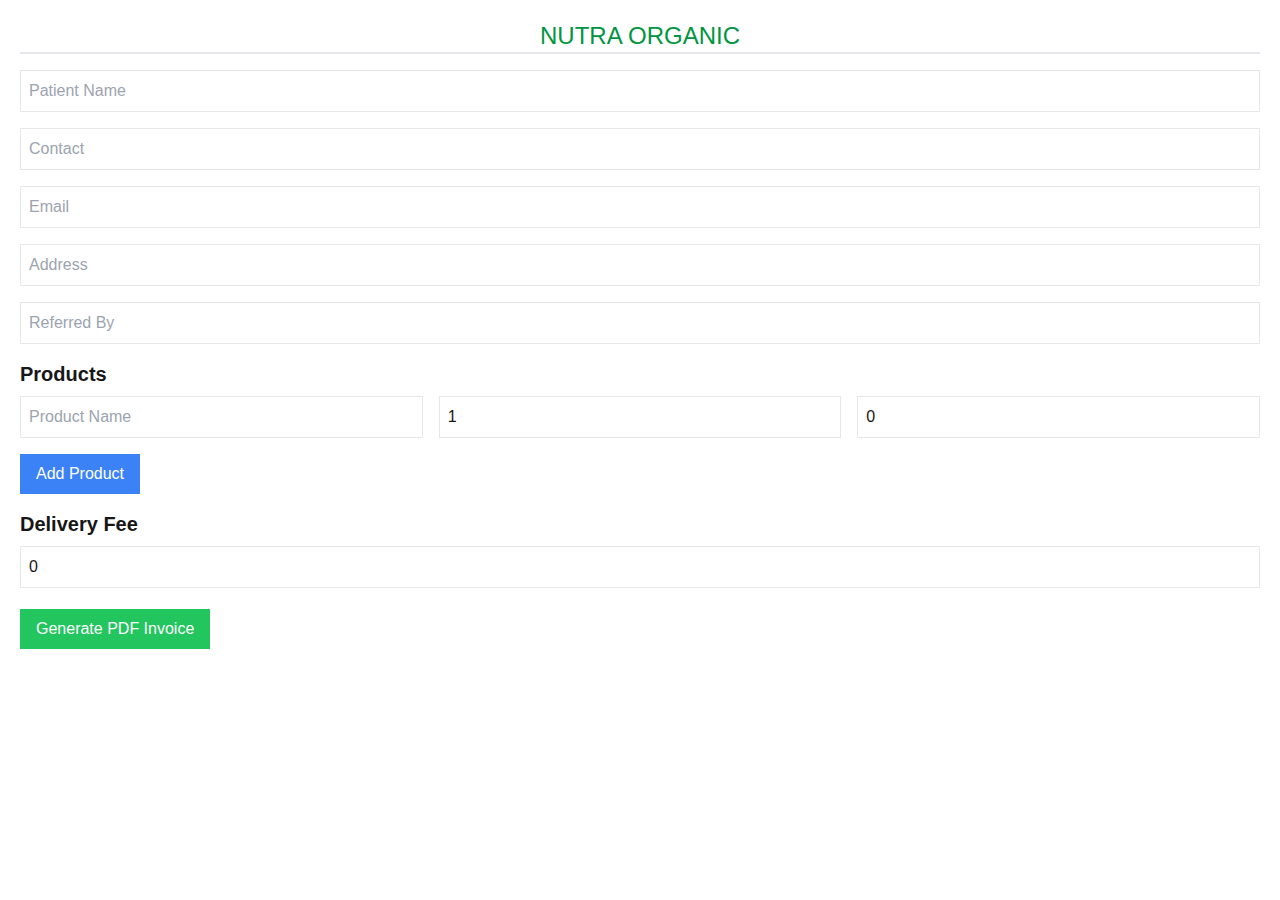
<file: index.html>
<!DOCTYPE html><html lang="en"><head><meta charSet="utf-8"/><meta name="viewport" content="width=device-width, initial-scale=1"/><link rel="stylesheet" href="/_next/static/css/12292ba5d9084d21.css" data-precedence="next"/><link rel="preload" as="script" fetchPriority="low" href="/_next/static/chunks/webpack-7497a75f2b13f9a6.js"/><script src="/_next/static/chunks/4bd1b696-692f10ba759dfb60.js" async=""></script><script src="/_next/static/chunks/517-74640a9531278271.js" async=""></script><script src="/_next/static/chunks/main-app-ebf71f99848e8ea6.js" async=""></script><script src="/_next/static/chunks/164f4fb6-637dcae9239fe0d7.js" async=""></script><script src="/_next/static/chunks/108-dbd361899bb42cda.js" async=""></script><script src="/_next/static/chunks/app/page-7d0c55b91e178b1b.js" async=""></script><title>Nutra Organic</title><meta name="description" content="Best Functional Food Supplement Shop in Bangladesh"/><script src="/_next/static/chunks/polyfills-42372ed130431b0a.js" noModule=""></script></head><body class="__variable_4d318d __variable_ea5f4b antialiased"><div class="p-5"><h2 class="text-2xl border-b-2 uppercase  text-center text-[#00963F] mb-4">Nutra Organic</h2><div class="mb-4"><input type="text" placeholder="Patient Name" class="border p-2 w-full" name="name" value=""/></div><div class="mb-4"><input type="text" placeholder="Contact" class="border p-2 w-full" name="contact" value=""/></div><div class="mb-4"><input type="email" placeholder="Email" class="border p-2 w-full" name="email" value=""/></div><div class="mb-4"><input type="text" placeholder="Address" class="border p-2 w-full" name="address" value=""/></div><div class="mb-4"><input type="text" placeholder="Referred By" class="border p-2 w-full" name="referrer" value=""/></div><h3 class="text-xl font-bold mb-2">Products</h3><div class="flex space-x-4 mb-4"><input type="text" class="border p-2 w-1/3" placeholder="Product Name" name="name" value=""/><input type="number" class="border p-2 w-1/3" placeholder="Quantity" name="quantity" value="1"/><input type="number" class="border p-2 w-1/3" placeholder="Price" name="price" value="0"/></div><button class="bg-blue-500 text-white px-4 py-2 mb-4">Add Product</button><h3 class="text-xl font-bold mb-2">Delivery Fee</h3><input type="number" class="border p-2 w-full mb-4" placeholder="Enter Delivery Fee" name="deliveryFee" value="0"/><button class="bg-green-500 text-white px-4 py-2 mt-2 " style="margin-top:5px">Generate PDF Invoice</button></div><script src="/_next/static/chunks/webpack-7497a75f2b13f9a6.js" async=""></script><script>(self.__next_f=self.__next_f||[]).push([0])</script><script>self.__next_f.push([1,"1:\"$Sreact.fragment\"\n2:I[5244,[],\"\"]\n3:I[3866,[],\"\"]\n4:I[7033,[],\"ClientPageRoot\"]\n5:I[5424,[\"930\",\"static/chunks/164f4fb6-637dcae9239fe0d7.js\",\"108\",\"static/chunks/108-dbd361899bb42cda.js\",\"974\",\"static/chunks/app/page-7d0c55b91e178b1b.js\"],\"default\"]\n8:I[6213,[],\"OutletBoundary\"]\na:I[6213,[],\"MetadataBoundary\"]\nc:I[6213,[],\"ViewportBoundary\"]\ne:I[4835,[],\"\"]\n:HL[\"/_next/static/css/12292ba5d9084d21.css\",\"style\"]\n"])</script><script>self.__next_f.push([1,"0:{\"P\":null,\"b\":\"Up0wY7VZy_YgCrfv-F68Q\",\"p\":\"\",\"c\":[\"\",\"\"],\"i\":false,\"f\":[[[\"\",{\"children\":[\"__PAGE__\",{}]},\"$undefined\",\"$undefined\",true],[\"\",[\"$\",\"$1\",\"c\",{\"children\":[[[\"$\",\"link\",\"0\",{\"rel\":\"stylesheet\",\"href\":\"/_next/static/css/12292ba5d9084d21.css\",\"precedence\":\"next\",\"crossOrigin\":\"$undefined\",\"nonce\":\"$undefined\"}]],[\"$\",\"html\",null,{\"lang\":\"en\",\"children\":[\"$\",\"body\",null,{\"className\":\"__variable_4d318d __variable_ea5f4b antialiased\",\"children\":[\"$\",\"$L2\",null,{\"parallelRouterKey\":\"children\",\"segmentPath\":[\"children\"],\"error\":\"$undefined\",\"errorStyles\":\"$undefined\",\"errorScripts\":\"$undefined\",\"template\":[\"$\",\"$L3\",null,{}],\"templateStyles\":\"$undefined\",\"templateScripts\":\"$undefined\",\"notFound\":[[],[[\"$\",\"title\",null,{\"children\":\"404: This page could not be found.\"}],[\"$\",\"div\",null,{\"style\":{\"fontFamily\":\"system-ui,\\\"Segoe UI\\\",Roboto,Helvetica,Arial,sans-serif,\\\"Apple Color Emoji\\\",\\\"Segoe UI Emoji\\\"\",\"height\":\"100vh\",\"textAlign\":\"center\",\"display\":\"flex\",\"flexDirection\":\"column\",\"alignItems\":\"center\",\"justifyContent\":\"center\"},\"children\":[\"$\",\"div\",null,{\"children\":[[\"$\",\"style\",null,{\"dangerouslySetInnerHTML\":{\"__html\":\"body{color:#000;background:#fff;margin:0}.next-error-h1{border-right:1px solid rgba(0,0,0,.3)}@media (prefers-color-scheme:dark){body{color:#fff;background:#000}.next-error-h1{border-right:1px solid rgba(255,255,255,.3)}}\"}}],[\"$\",\"h1\",null,{\"className\":\"next-error-h1\",\"style\":{\"display\":\"inline-block\",\"margin\":\"0 20px 0 0\",\"padding\":\"0 23px 0 0\",\"fontSize\":24,\"fontWeight\":500,\"verticalAlign\":\"top\",\"lineHeight\":\"49px\"},\"children\":404}],[\"$\",\"div\",null,{\"style\":{\"display\":\"inline-block\"},\"children\":[\"$\",\"h2\",null,{\"style\":{\"fontSize\":14,\"fontWeight\":400,\"lineHeight\":\"49px\",\"margin\":0},\"children\":\"This page could not be found.\"}]}]]}]}]]],\"forbidden\":\"$undefined\",\"unauthorized\":\"$undefined\"}]}]}]]}],{\"children\":[\"__PAGE__\",[\"$\",\"$1\",\"c\",{\"children\":[[\"$\",\"$L4\",null,{\"Component\":\"$5\",\"searchParams\":{},\"params\":{},\"promises\":[\"$@6\",\"$@7\"]}],null,[\"$\",\"$L8\",null,{\"children\":\"$L9\"}]]}],{},null,false]},null,false],[\"$\",\"$1\",\"h\",{\"children\":[null,[\"$\",\"$1\",\"p1jHcqk4gw2n8t5Ead3Pb\",{\"children\":[[\"$\",\"$La\",null,{\"children\":\"$Lb\"}],[\"$\",\"$Lc\",null,{\"children\":\"$Ld\"}],null]}]]}],false]],\"m\":\"$undefined\",\"G\":[\"$e\",\"$undefined\"],\"s\":false,\"S\":true}\n"])</script><script>self.__next_f.push([1,"6:{}\n7:{}\n"])</script><script>self.__next_f.push([1,"d:[[\"$\",\"meta\",\"0\",{\"name\":\"viewport\",\"content\":\"width=device-width, initial-scale=1\"}]]\nb:[[\"$\",\"meta\",\"0\",{\"charSet\":\"utf-8\"}],[\"$\",\"title\",\"1\",{\"children\":\"Nutra Organic\"}],[\"$\",\"meta\",\"2\",{\"name\":\"description\",\"content\":\"Best Functional Food Supplement Shop in Bangladesh\"}]]\n"])</script><script>self.__next_f.push([1,"9:null\n"])</script></body></html>
</file>
<file: _next/static/css/12292ba5d9084d21.css>
@font-face{font-family:Geist;font-style:normal;font-weight:100 900;font-display:swap;src:url(/_next/static/media/ba015fad6dcf6784-s.woff2) format("woff2");unicode-range:u+0100-02ba,u+02bd-02c5,u+02c7-02cc,u+02ce-02d7,u+02dd-02ff,u+0304,u+0308,u+0329,u+1d00-1dbf,u+1e00-1e9f,u+1ef2-1eff,u+2020,u+20a0-20ab,u+20ad-20c0,u+2113,u+2c60-2c7f,u+a720-a7ff}@font-face{font-family:Geist;font-style:normal;font-weight:100 900;font-display:swap;src:url(/_next/static/media/569ce4b8f30dc480-s.p.woff2) format("woff2");unicode-range:u+00??,u+0131,u+0152-0153,u+02bb-02bc,u+02c6,u+02da,u+02dc,u+0304,u+0308,u+0329,u+2000-206f,u+20ac,u+2122,u+2191,u+2193,u+2212,u+2215,u+feff,u+fffd}@font-face{font-family:Geist Fallback;src:local("Arial");ascent-override:95.94%;descent-override:28.16%;line-gap-override:0.00%;size-adjust:104.76%}.__className_4d318d{font-family:Geist,Geist Fallback;font-style:normal}.__variable_4d318d{--font-geist-sans:"Geist","Geist Fallback"}@font-face{font-family:Geist Mono;font-style:normal;font-weight:100 900;font-display:swap;src:url(/_next/static/media/747892c23ea88013-s.woff2) format("woff2");unicode-range:u+0100-02ba,u+02bd-02c5,u+02c7-02cc,u+02ce-02d7,u+02dd-02ff,u+0304,u+0308,u+0329,u+1d00-1dbf,u+1e00-1e9f,u+1ef2-1eff,u+2020,u+20a0-20ab,u+20ad-20c0,u+2113,u+2c60-2c7f,u+a720-a7ff}@font-face{font-family:Geist Mono;font-style:normal;font-weight:100 900;font-display:swap;src:url(/_next/static/media/93f479601ee12b01-s.p.woff2) format("woff2");unicode-range:u+00??,u+0131,u+0152-0153,u+02bb-02bc,u+02c6,u+02da,u+02dc,u+0304,u+0308,u+0329,u+2000-206f,u+20ac,u+2122,u+2191,u+2193,u+2212,u+2215,u+feff,u+fffd}@font-face{font-family:Geist Mono Fallback;src:local("Arial");ascent-override:74.67%;descent-override:21.92%;line-gap-override:0.00%;size-adjust:134.59%}.__className_ea5f4b{font-family:Geist Mono,Geist Mono Fallback;font-style:normal}.__variable_ea5f4b{--font-geist-mono:"Geist Mono","Geist Mono Fallback"}*,:after,:before{--tw-border-spacing-x:0;--tw-border-spacing-y:0;--tw-translate-x:0;--tw-translate-y:0;--tw-rotate:0;--tw-skew-x:0;--tw-skew-y:0;--tw-scale-x:1;--tw-scale-y:1;--tw-pan-x: ;--tw-pan-y: ;--tw-pinch-zoom: ;--tw-scroll-snap-strictness:proximity;--tw-gradient-from-position: ;--tw-gradient-via-position: ;--tw-gradient-to-position: ;--tw-ordinal: ;--tw-slashed-zero: ;--tw-numeric-figure: ;--tw-numeric-spacing: ;--tw-numeric-fraction: ;--tw-ring-inset: ;--tw-ring-offset-width:0px;--tw-ring-offset-color:#fff;--tw-ring-color:rgba(59,130,246,.5);--tw-ring-offset-shadow:0 0 #0000;--tw-ring-shadow:0 0 #0000;--tw-shadow:0 0 #0000;--tw-shadow-colored:0 0 #0000;--tw-blur: ;--tw-brightness: ;--tw-contrast: ;--tw-grayscale: ;--tw-hue-rotate: ;--tw-invert: ;--tw-saturate: ;--tw-sepia: ;--tw-drop-shadow: ;--tw-backdrop-blur: ;--tw-backdrop-brightness: ;--tw-backdrop-contrast: ;--tw-backdrop-grayscale: ;--tw-backdrop-hue-rotate: ;--tw-backdrop-invert: ;--tw-backdrop-opacity: ;--tw-backdrop-saturate: ;--tw-backdrop-sepia: ;--tw-contain-size: ;--tw-contain-layout: ;--tw-contain-paint: ;--tw-contain-style: }::backdrop{--tw-border-spacing-x:0;--tw-border-spacing-y:0;--tw-translate-x:0;--tw-translate-y:0;--tw-rotate:0;--tw-skew-x:0;--tw-skew-y:0;--tw-scale-x:1;--tw-scale-y:1;--tw-pan-x: ;--tw-pan-y: ;--tw-pinch-zoom: ;--tw-scroll-snap-strictness:proximity;--tw-gradient-from-position: ;--tw-gradient-via-position: ;--tw-gradient-to-position: ;--tw-ordinal: ;--tw-slashed-zero: ;--tw-numeric-figure: ;--tw-numeric-spacing: ;--tw-numeric-fraction: ;--tw-ring-inset: ;--tw-ring-offset-width:0px;--tw-ring-offset-color:#fff;--tw-ring-color:rgba(59,130,246,.5);--tw-ring-offset-shadow:0 0 #0000;--tw-ring-shadow:0 0 #0000;--tw-shadow:0 0 #0000;--tw-shadow-colored:0 0 #0000;--tw-blur: ;--tw-brightness: ;--tw-contrast: ;--tw-grayscale: ;--tw-hue-rotate: ;--tw-invert: ;--tw-saturate: ;--tw-sepia: ;--tw-drop-shadow: ;--tw-backdrop-blur: ;--tw-backdrop-brightness: ;--tw-backdrop-contrast: ;--tw-backdrop-grayscale: ;--tw-backdrop-hue-rotate: ;--tw-backdrop-invert: ;--tw-backdrop-opacity: ;--tw-backdrop-saturate: ;--tw-backdrop-sepia: ;--tw-contain-size: ;--tw-contain-layout: ;--tw-contain-paint: ;--tw-contain-style: }/*
! tailwindcss v3.4.17 | MIT License | https://tailwindcss.com
*/*,:after,:before{box-sizing:border-box;border:0 solid #e5e7eb}:after,:before{--tw-content:""}:host,html{line-height:1.5;-webkit-text-size-adjust:100%;-moz-tab-size:4;tab-size:4;font-family:ui-sans-serif,system-ui,sans-serif,Apple Color Emoji,Segoe UI Emoji,Segoe UI Symbol,Noto Color Emoji;font-feature-settings:normal;font-variation-settings:normal;-webkit-tap-highlight-color:transparent}body{margin:0;line-height:inherit}hr{height:0;color:inherit;border-top-width:1px}abbr:where([title]){text-decoration:underline dotted}h1,h2,h3,h4,h5,h6{font-size:inherit;font-weight:inherit}a{color:inherit;text-decoration:inherit}b,strong{font-weight:bolder}code,kbd,pre,samp{font-family:ui-monospace,SFMono-Regular,Menlo,Monaco,Consolas,Liberation Mono,Courier New,monospace;font-feature-settings:normal;font-variation-settings:normal;font-size:1em}small{font-size:80%}sub,sup{font-size:75%;line-height:0;position:relative;vertical-align:baseline}sub{bottom:-.25em}sup{top:-.5em}table{text-indent:0;border-color:inherit;border-collapse:collapse}button,input,optgroup,select,textarea{font-family:inherit;font-feature-settings:inherit;font-variation-settings:inherit;font-size:100%;font-weight:inherit;line-height:inherit;letter-spacing:inherit;color:inherit;margin:0;padding:0}button,select{text-transform:none}button,input:where([type=button]),input:where([type=reset]),input:where([type=submit]){-webkit-appearance:button;background-color:transparent;background-image:none}:-moz-focusring{outline:auto}:-moz-ui-invalid{box-shadow:none}progress{vertical-align:baseline}::-webkit-inner-spin-button,::-webkit-outer-spin-button{height:auto}[type=search]{-webkit-appearance:textfield;outline-offset:-2px}::-webkit-search-decoration{-webkit-appearance:none}::-webkit-file-upload-button{-webkit-appearance:button;font:inherit}summary{display:list-item}blockquote,dd,dl,figure,h1,h2,h3,h4,h5,h6,hr,p,pre{margin:0}fieldset{margin:0}fieldset,legend{padding:0}menu,ol,ul{list-style:none;margin:0;padding:0}dialog{padding:0}textarea{resize:vertical}input::placeholder,textarea::placeholder{opacity:1;color:#9ca3af}[role=button],button{cursor:pointer}:disabled{cursor:default}audio,canvas,embed,iframe,img,object,svg,video{display:block;vertical-align:middle}img,video{max-width:100%;height:auto}[hidden]:where(:not([hidden=until-found])){display:none}.mb-2{margin-bottom:.5rem}.mb-4{margin-bottom:1rem}.mt-2{margin-top:.5rem}.flex{display:flex}.table{display:table}.w-1\/3{width:33.333333%}.w-full{width:100%}.space-x-4>:not([hidden])~:not([hidden]){--tw-space-x-reverse:0;margin-right:calc(1rem * var(--tw-space-x-reverse));margin-left:calc(1rem * calc(1 - var(--tw-space-x-reverse)))}.border{border-width:1px}.border-b-2{border-bottom-width:2px}.bg-blue-500{--tw-bg-opacity:1;background-color:rgb(59 130 246/var(--tw-bg-opacity,1))}.bg-green-500{--tw-bg-opacity:1;background-color:rgb(34 197 94/var(--tw-bg-opacity,1))}.p-2{padding:.5rem}.p-5{padding:1.25rem}.px-4{padding-left:1rem;padding-right:1rem}.py-2{padding-top:.5rem;padding-bottom:.5rem}.text-center{text-align:center}.text-2xl{font-size:1.5rem;line-height:2rem}.text-xl{font-size:1.25rem;line-height:1.75rem}.font-bold{font-weight:700}.uppercase{text-transform:uppercase}.text-\[\#00963F\]{--tw-text-opacity:1;color:rgb(0 150 63/var(--tw-text-opacity,1))}.text-white{--tw-text-opacity:1;color:rgb(255 255 255/var(--tw-text-opacity,1))}.antialiased{-webkit-font-smoothing:antialiased;-moz-osx-font-smoothing:grayscale}:root{--background:#fff;--foreground:#171717}@media (prefers-color-scheme:dark){:root{--background:#0a0a0a;--foreground:#ededed}}body{color:var(--foreground);background:var(--background);font-family:Arial,Helvetica,sans-serif}
</file>
